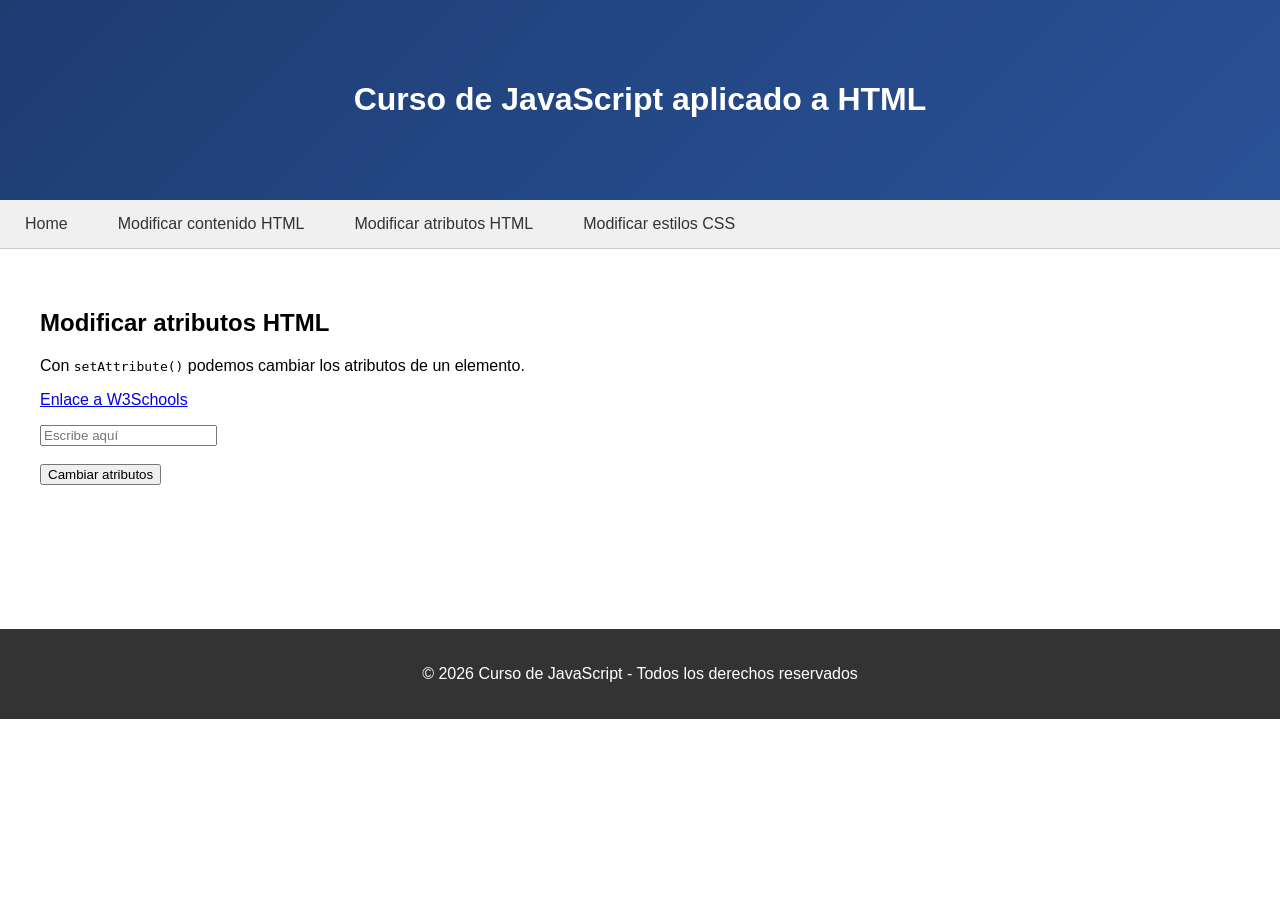
<file: atributos.html>
<!DOCTYPE html>
<html lang="es">
<head>
  <meta charset="UTF-8">
  <meta name="viewport" content="width=device-width, initial-scale=1.0">
  <title>Modificar atributos HTML</title>
  <link rel="stylesheet" href="css/style.css">
</head>
<body>
  <header>
    <h1>Curso de JavaScript aplicado a HTML</h1>
  </header>

  <nav>
    <a href="index.html">Home</a>
    <a href="contenido.html">Modificar contenido HTML</a>
    <a href="atributos.html">Modificar atributos HTML</a>
    <a href="estilos.html">Modificar estilos CSS</a>
  </nav>

  <main>
    <h2>Modificar atributos HTML</h2>
    <p>Con <code>setAttribute()</code> podemos cambiar los atributos de un elemento.</p>

    <p><a id="enlace" href="https://www.w3schools.com">Enlace a W3Schools</a></p>
    <input id="campo" type="text" placeholder="Escribe aquí">
    <br><br>
    <button onclick="cambiarAtributos()">Cambiar atributos</button>
  </main>

  <footer>
    <p>&copy; 2026 Curso de JavaScript - Todos los derechos reservados</p>
  </footer>

  <script>
    // Cambia el destino del enlace y el placeholder del campo de texto
    function cambiarAtributos() {
      document.getElementById("enlace").setAttribute("href", "https://developer.mozilla.org");
      document.getElementById("enlace").innerHTML = "Enlace a MDN";
      document.getElementById("campo").setAttribute("placeholder", "El atributo ha cambiado");
    }
  </script>
</body>
</html>
</file>
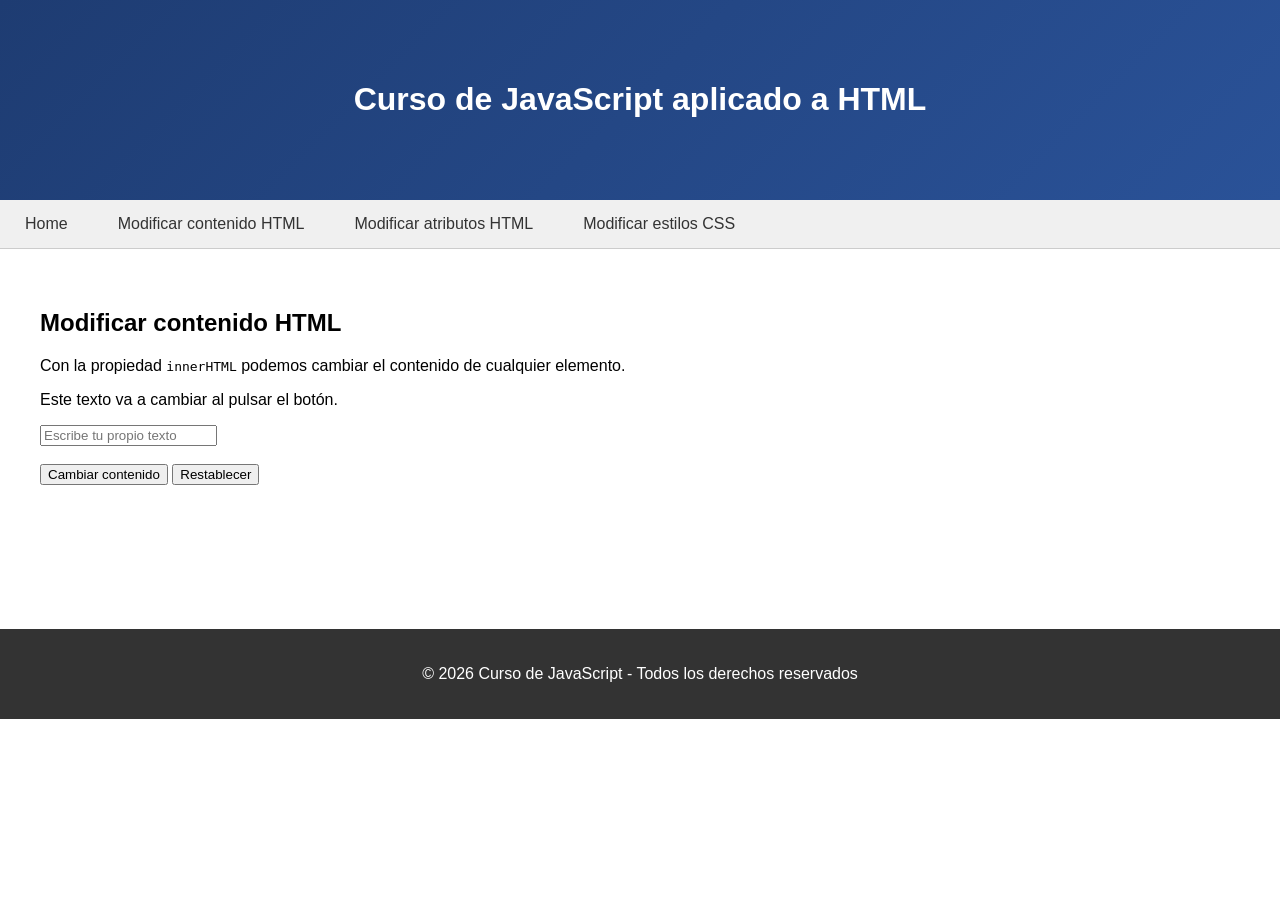
<file: contenido.html>
<!DOCTYPE html>
<html lang="es">
<head>
  <meta charset="UTF-8">
  <meta name="viewport" content="width=device-width, initial-scale=1.0">
  <title>Modificar contenido HTML</title>
  <link rel="stylesheet" href="css/style.css">
</head>
<body>
  <header>
    <h1>Curso de JavaScript aplicado a HTML</h1>
  </header>

  <nav>
    <a href="index.html">Home</a>
    <a href="contenido.html">Modificar contenido HTML</a>
    <a href="atributos.html">Modificar atributos HTML</a>
    <a href="estilos.html">Modificar estilos CSS</a>
  </nav>

  <main>
    <h2>Modificar contenido HTML</h2>
    <p>Con la propiedad <code>innerHTML</code> podemos cambiar el contenido de cualquier elemento.</p>

    <p id="demo">Este texto va a cambiar al pulsar el botón.</p>
    <input id="nuevoTexto" type="text" placeholder="Escribe tu propio texto">
    <br><br>
    <button onclick="cambiarContenido()">Cambiar contenido</button>
    <button onclick="restablecer()">Restablecer</button>
  </main>

  <footer>
    <p>&copy; 2026 Curso de JavaScript - Todos los derechos reservados</p>
  </footer>

  <script>
    // Guardamos el texto original para poder restablecerlo
    const textoOriginal = document.getElementById("demo").innerHTML;

    // Cambia el contenido del párrafo por lo que el usuario escriba
    function cambiarContenido() {
      const texto = document.getElementById("nuevoTexto").value;
      document.getElementById("demo").innerHTML = texto || "¡Hola! He cambiado el contenido con JavaScript.";
    }

    // Vuelve a dejar el párrafo con su texto original
    function restablecer() {
      document.getElementById("demo").innerHTML = textoOriginal;
      document.getElementById("nuevoTexto").value = "";
    }
  </script>
</body>
</html>
</file>
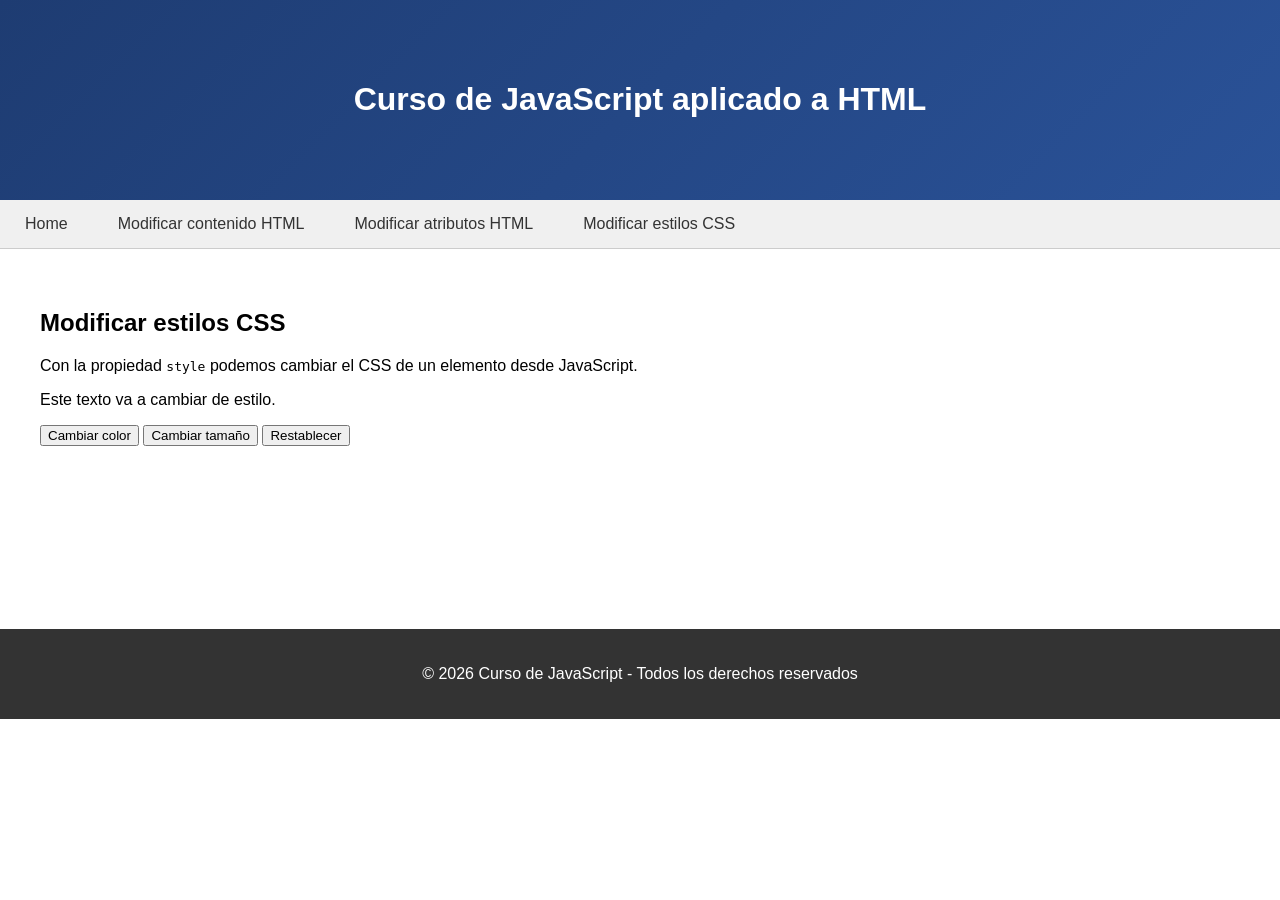
<file: estilos.html>
<!DOCTYPE html>
<html lang="es">
<head>
  <meta charset="UTF-8">
  <meta name="viewport" content="width=device-width, initial-scale=1.0">
  <title>Modificar estilos CSS</title>
  <link rel="stylesheet" href="css/style.css">
</head>
<body>
  <header>
    <h1>Curso de JavaScript aplicado a HTML</h1>
  </header>

  <nav>
    <a href="index.html">Home</a>
    <a href="contenido.html">Modificar contenido HTML</a>
    <a href="atributos.html">Modificar atributos HTML</a>
    <a href="estilos.html">Modificar estilos CSS</a>
  </nav>

  <main>
    <h2>Modificar estilos CSS</h2>
    <p>Con la propiedad <code>style</code> podemos cambiar el CSS de un elemento desde JavaScript.</p>

    <p id="texto">Este texto va a cambiar de estilo.</p>
    <button onclick="cambiarColor()">Cambiar color</button>
    <button onclick="cambiarTamano()">Cambiar tamaño</button>
    <button onclick="restablecer()">Restablecer</button>
  </main>

  <footer>
    <p>&copy; 2026 Curso de JavaScript - Todos los derechos reservados</p>
  </footer>

  <script>
    // Cambia el color del texto a rojo accediendo a la propiedad style
    function cambiarColor() {
      document.getElementById("texto").style.color = "red";
    }

    // Aumenta el tamaño de la fuente del párrafo
    function cambiarTamano() {
      document.getElementById("texto").style.fontSize = "35px";
    }

    // Vuelve a dejar los estilos como estaban (cadena vacía elimina el estilo en línea)
    function restablecer() {
      document.getElementById("texto").style.color = "";
      document.getElementById("texto").style.fontSize = "";
    }
  </script>
</body>
</html>
</file>
<file: css/style.css>
body { font-family: Arial, sans-serif; margin: 0; }
header { background: linear-gradient(135deg, #1e3c72, #2a5298); color: white; text-align: center; padding: 60px 20px; }
nav { background: #f0f0f0; display: flex; border-bottom: 1px solid #ccc; }
nav a { padding: 15px 25px; text-decoration: none; color: #333; }
nav a:hover { background: #ddd; }
main { padding: 40px; min-height: 300px; }
footer { background: #333; color: white; text-align: center; padding: 20px; }
</file>
